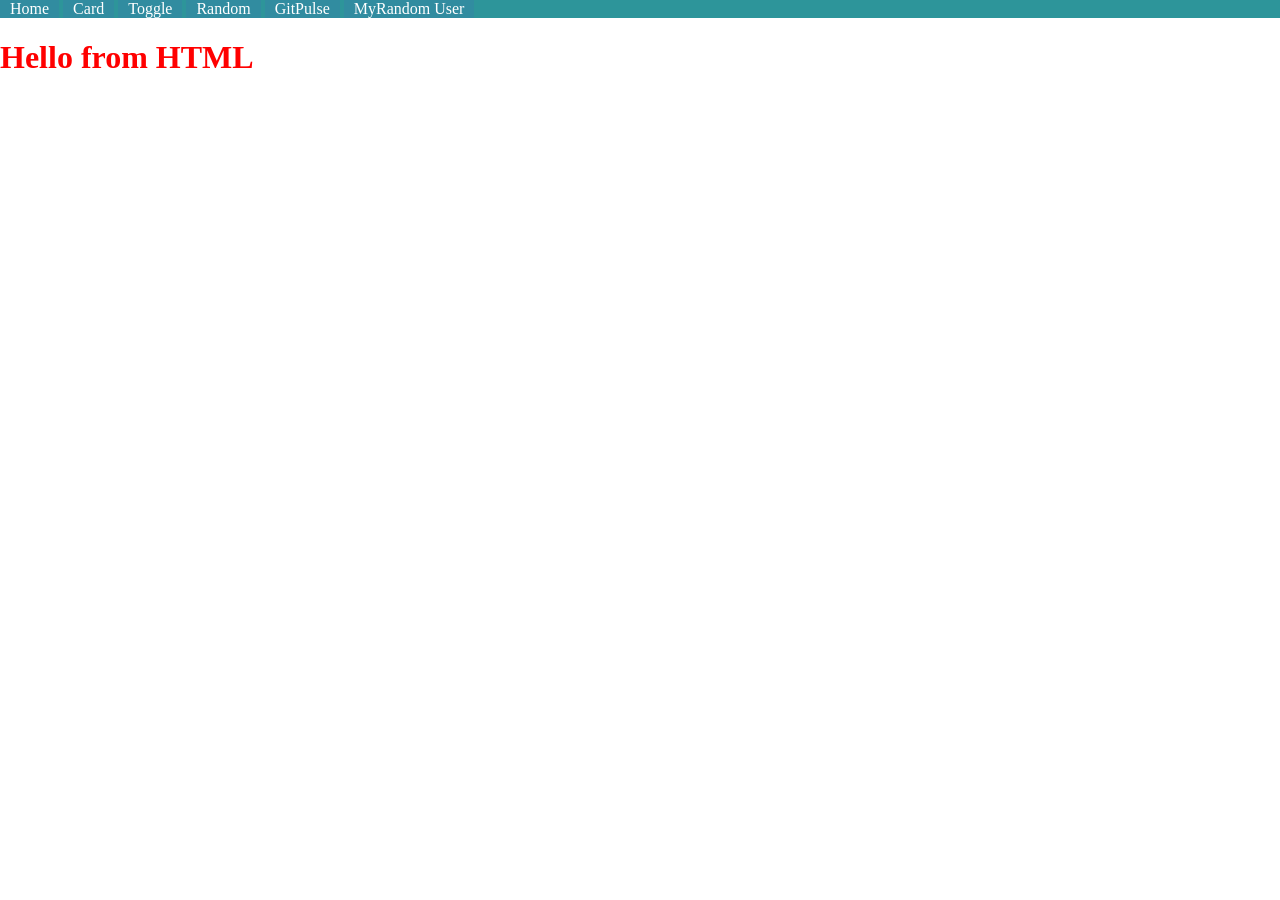
<file: src/main/resources/static/index.html>
<!DOCTYPE html>
<html lang="en">

<head>
    <meta charset="UTF-8">
    <meta name="viewport" content="width=device-width, initial-scale=1.0">
    <title>User Card Toggle</title>
    <link rel="stylesheet" href="css/site.css">
</head>

<body>
    <div class="navbar">
        <a href="/">Home</a>
        <a href="card.html">Card</a>
        <a href="toggle.html">Toggle</a>
        <a href="random.html">Random</a>
        <a href="/gitpulse.html">GitPulse</a>
        <a href="/randomuser.html">MyRandom User</a>
    </div>
    <div id="homeSection">
        <h1>Hello from HTML</h1>
    </div>

    <script src="js/site.js"></script>

</body>

</html>
</file>
<file: src/main/resources/static/css/site.css>
h1 {
    color: red;
}
/* nav {
    background: #1ba3a8;
    padding: 15px;
}

nav ul {
    list-style: none;
    display: flex;
    gap: 30px;
}

nav a {
    color: white;
    text-decoration: none;
}

.card {
    width: 300px;
    box-shadow: 0px 4px 8px rgba(0,0,0,0.2);
    padding: 10px;
    margin-left: 20px;
    text-align: center;
} */
 .navbar {
    background-color: hsl(183, 55%, 39%);
    overflow: hidden;
    position: sticky;
    top: 0;
    z-index: 1000;
}
.navbar a{
    background-color: hsl(191, 53%, 41%);
    text-decoration: none;
    color: white;
    padding: 10px;
}
.navbar a:hover{
    background-color: #bf2020;
    color: black;
} 
body {
    margin: 0;
    padding: 0;
}
</file>
